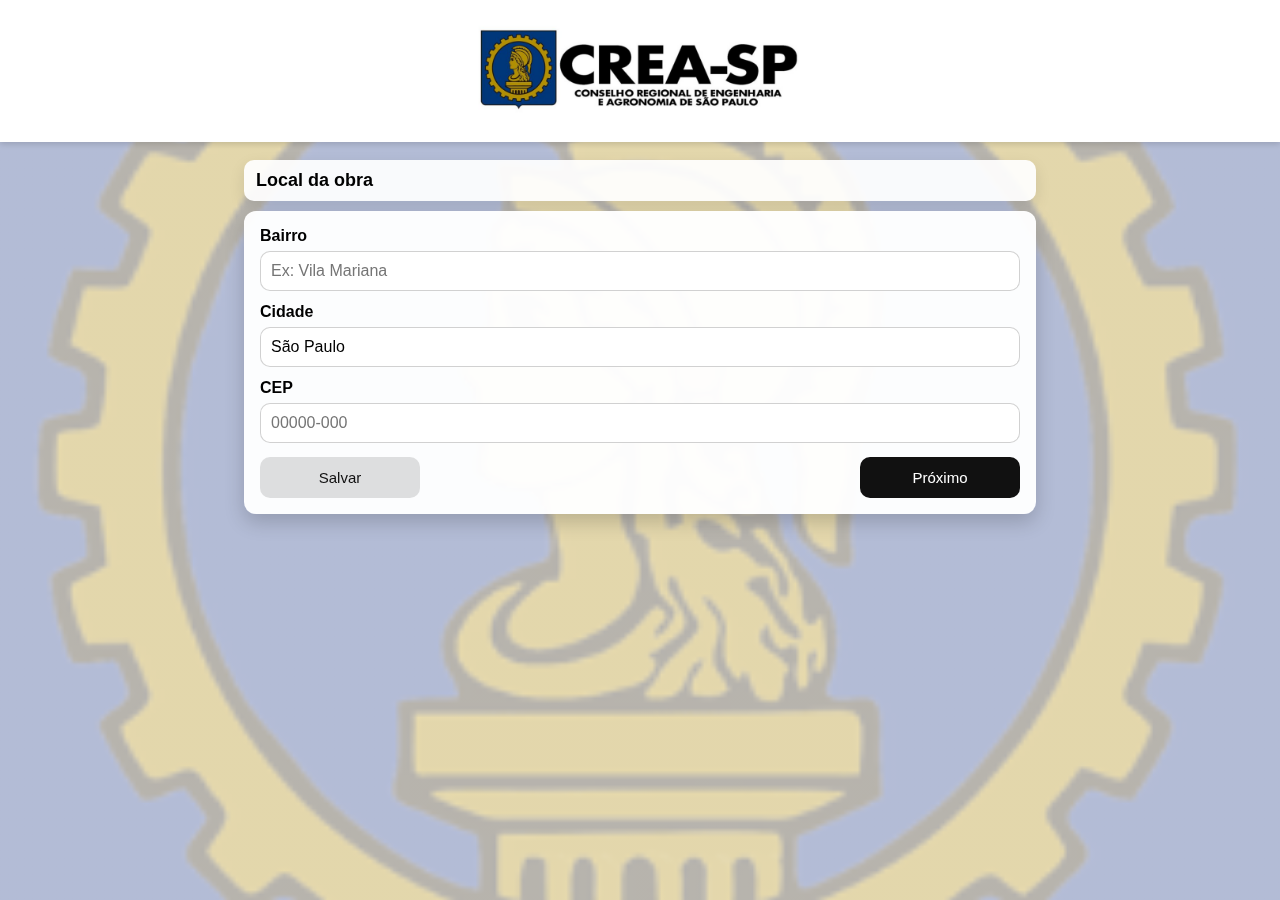
<file: index.html>
<!DOCTYPE html>
<html lang="pt-BR">
<head>
  <meta charset="UTF-8" />
  <meta name="viewport" content="width=device-width, initial-scale=1.0" />
  <title>Formulário CREA</title>
  <script src="app.js"></script>
</head>
<body>
  <script>
    const state = CREA.loadState();
    window.location.replace(`p${state.page}.html`);
  </script>
</body>
</html>
</file>
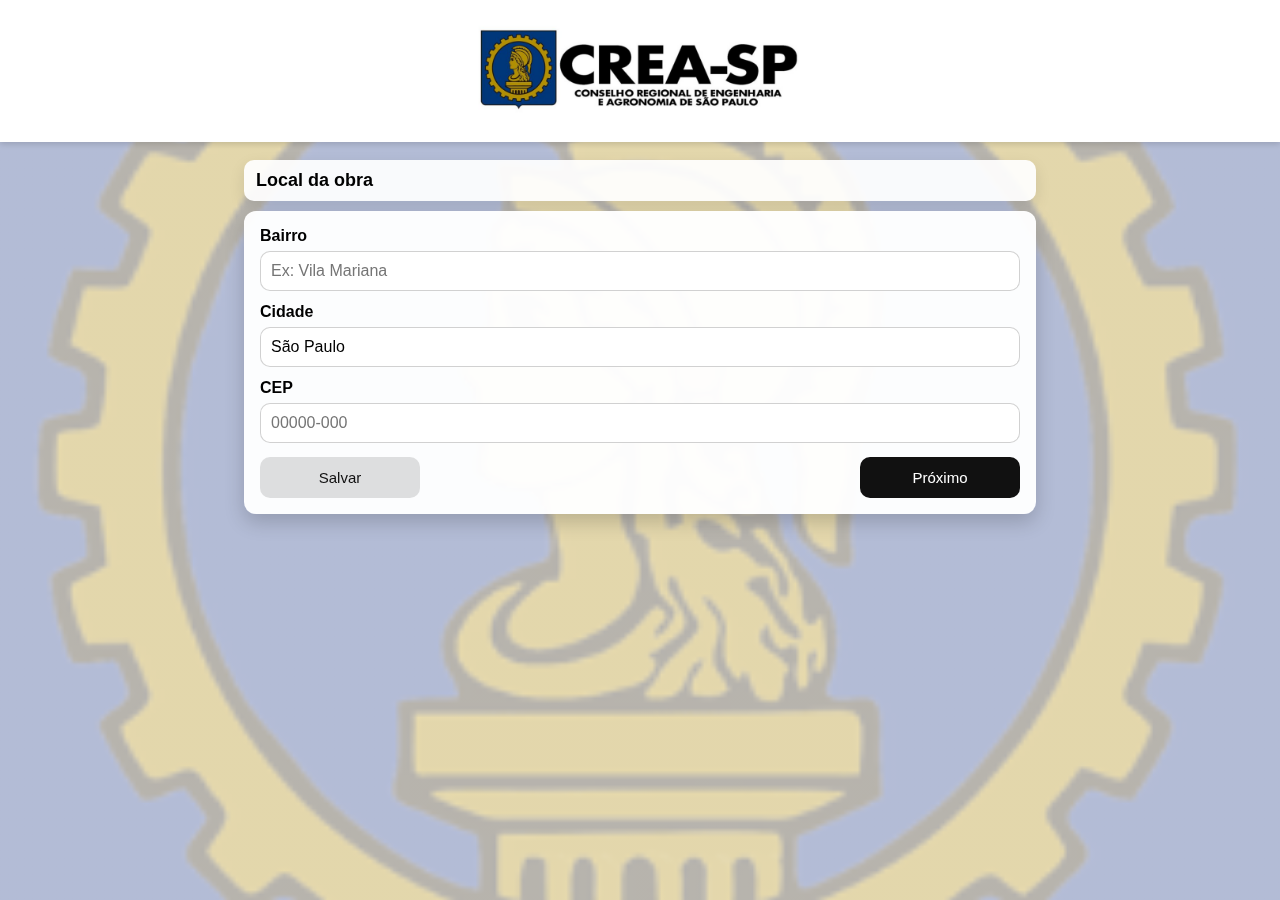
<file: p1.html>
<!DOCTYPE html>
<html lang="pt-BR">
<head>
  <meta charset="UTF-8" />

  <!-- Viewport ajustado para iOS (sem zoom ao focar input) -->
  <meta name="viewport"
        content="width=device-width,
                 initial-scale=1,
                 viewport-fit=cover,
                 maximum-scale=1,
                 user-scalable=no" />

  <title>Formulário CREA – Local da Obra</title>

  <link rel="stylesheet" href="style.css" />
  <script src="app.js"></script>
</head>

<body>
  <!-- IMPORTANTE: scroll fica AQUI, não no body -->
  <div class="page">

    <!-- TOPO FIXO -->
    <div class="topo">
      <img src="topo.png" alt="CREA-SP">
    </div>

    <!-- CONTEÚDO -->
    <div class="wrap">

      <div class="section-title">
        Local da obra
      </div>

      <div class="card">
        <div class="grid">

          <!-- Bairro -->
          <div class="col-12">
            <label>Bairro</label>
            <input
              data-key="bairro"
              placeholder="Ex: Vila Mariana"
              autocomplete="address-level3"
            />
          </div>

          <!-- Cidade -->
          <div class="col-12">
            <label>Cidade</label>
            <input
              data-key="cidade"
              placeholder="Cidade"
              autocomplete="address-level2"
            />
          </div>

          <!-- CEP -->
          <div class="col-12">
            <label>CEP</label>
            <input
              data-key="cep"
              placeholder="00000-000"
              inputmode="numeric"
              autocomplete="postal-code"
            />
          </div>

        </div>

        <!-- AÇÕES -->
        <div class="actions">
          <button
            class="btn secondary"
            type="button"
            onclick="CREA.goToPage(1)">
            Salvar
          </button>

          <button
            class="btn"
            type="button"
            onclick="CREA.goToPage(2)">
            Próximo
          </button>
        </div>

      </div>
    </div>
  </div>

  <!-- INICIALIZAÇÃO -->
  <script>
    CREA.ensureOnRightPage(1);
    CREA.bindForm();
  </script>
</body>
</html>
</file>
<file: style.css>
/* 1) base */
* { box-sizing: border-box; }
html, body { height: 100%; }

html{
  /* ajuda a reduzir bounce em browsers que suportam */
  overscroll-behavior-y: none;
}

body{
  margin: 0;
  font-family: Arial, sans-serif;

  /* IMPORTANTÍSSIMO: não deixe o body scrollar */
  overflow: hidden;

  /* iOS: evita alguns glitches de scroll */
  -webkit-text-size-adjust: 100%;
}

/* 2) fundo sem "background-attachment: fixed" (isso costuma causar branco no iOS) */
body::before{
  content:"";
  position: fixed;
  inset: 0;
  z-index: -1;

  background-image:
    linear-gradient(rgba(255,255,255,0.65), rgba(255,255,255,0.65)),
    url("logo.png");
  background-size: cover;
  background-position: center;
  background-repeat: no-repeat;
}

/* 3) container com scroll (o scroll fica aqui, não no body) */
.page{
  height: 100svh;          /* iOS moderno */
  height: 100vh;           /* fallback */
  overflow-y: auto;
  -webkit-overflow-scrolling: touch;
}

/* topo permanece */
.topo{
  width: 100%;
  background: white;
  text-align: center;
  padding: 10px 0;
  box-shadow: 0 2px 6px rgba(0,0,0,0.15);
  position: sticky;
  top: 0;
  z-index: 10;
}

.topo img{
  max-width: 340px;
  width: 92%;
  height: auto;
}

.wrap{
  max-width: 820px;
  margin: 18px auto 40px;
  padding: 0 14px;
}

.section-title{
  font-weight: 800;
  font-size: 18px;
  margin: 14px 0 10px;
  padding: 10px 12px;
  border-radius: 10px;
  background: rgba(255,255,255,0.92);
  box-shadow: 0 6px 16px rgba(0,0,0,0.10);
}

.card{
  background: rgba(255,255,255,0.96);
  border-radius: 12px;
  box-shadow: 0 8px 20px rgba(0,0,0,0.18);
  padding: 16px;
}

.grid{
  display: grid;
  gap: 12px;
  grid-template-columns: repeat(12, 1fr);
}

.col-12{ grid-column: span 12; }
.col-6{ grid-column: span 6; }
.col-4{ grid-column: span 4; }
.col-2{ grid-column: span 2; }

label{ display:block; font-weight:700; margin-bottom:6px; }

/* 4) iOS: se fonte < 16px ele dá zoom e "muda o layout" */
input, textarea, select{
  width:100%;
  padding:10px;
  font-size:16px; /* <- mantém estável no iOS */
  border:1px solid rgba(0,0,0,0.18);
  border-radius:10px;
  background: rgba(255,255,255,0.98);
}

textarea{ min-height:70px; resize: vertical; }

.radio-group{
  display:flex;
  gap:12px;
  flex-wrap:wrap;
  padding:8px 10px;
  border:1px solid rgba(0,0,0,0.12);
  border-radius:10px;
  background: rgba(255,255,255,0.8);
}

.radio-item{ display:flex; gap:6px; align-items:center; font-weight:600; }

.actions{
  margin-top: 14px;
  display:flex;
  gap:10px;
  justify-content: space-between;
  flex-wrap: wrap;
}

button{
  border:none;
  border-radius:10px;
  padding:12px 14px;
  font-size:15px;
  cursor:pointer;
  min-width:160px;
  touch-action: manipulation;
}

.btn{ background:#111; color:#fff; }
.btn.secondary{ background: rgba(0,0,0,0.12); color:#111; }

@media (max-width: 720px){
  .col-6,.col-4,.col-2{ grid-column: span 12; }
  button{ width:100%; min-width: unset; }
}
</file>
